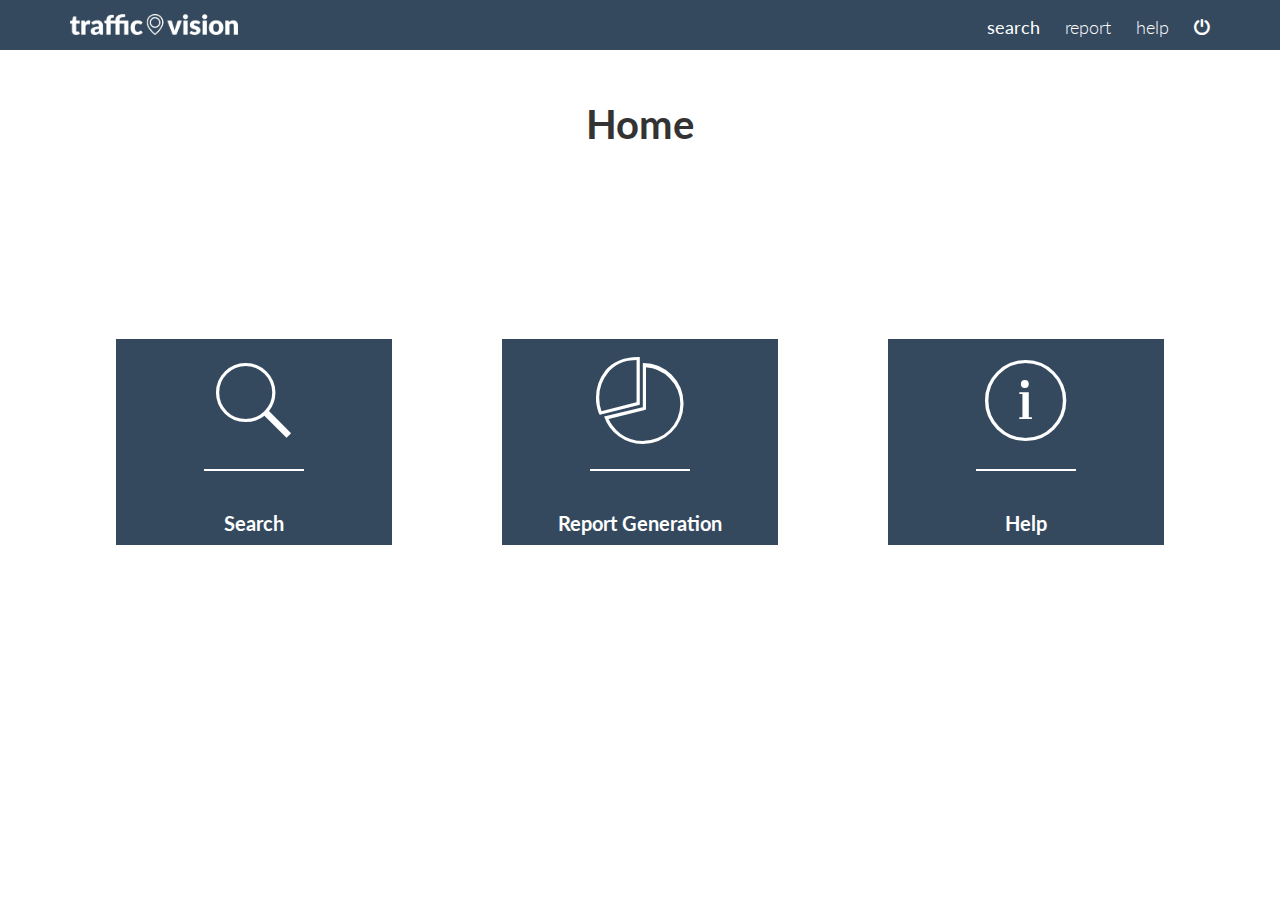
<file: index.html>
<!DOCTYPE html>

<html lang="en">
    
    <head>
        <link rel="stylesheet" type="text/css" href="external/css/ionicons.min.css"> <link rel="stylesheet" type="text/css" href="external/css/columns/col.css">
        <link rel="stylesheet" type="text/css" href="external/css/columns/3cols.css">
        <link rel="stylesheet" type="text/css" href="resources/css/style.css">
        <link href="https://fonts.googleapis.com/css?family=Lato:100,300,300i,400" rel="stylesheet">
        <title>Traffic Vision</title>
    </head>
    
    <body>
        <header>
            <nav>
                <div class="row">
                    <a href="#"> <!--link to index.html-->
                        <img src="resources/img/logo.png" alt="Traffic Vision Logo" class="nav-logo">
                    </a>
                    
                    <ul id="pages" class="main-nav">
                        <li><a href="#"><b>Search</b></a></li> <!--link to index.html-->
                        <li><a href="#">Report</a></li> <!--link to report.html-->
                        <li><a href="#">Help</a></li> <!--link to help.html-->
                        <li><a href="#"><i class="ion-power"></i></a></li> <!--link to login.html-->
                    </ul>                    
                </div>
            </nav>
        </header>
        
        <h1>Home</h1>
        
        <section class="content">
            <div class="section group">
                <div class="col span_1_of_3">
                    <div class="ctr-index">
                        <a href="#"><i class="ion-ios-search icon-large"></i></a> <!--link to search.html-->
                        <h2>Search</h2>
                    </div>
                </div>

                <div class="col span_1_of_3">
                    <div class="ctr-index">
                        <a href="#"><i class="ion-ios-pie-outline icon-large"></i></a> <!--link to report.html-->
                        <h2>Report Generation</h2>
                    </div>
                </div>

                <div class="col span_1_of_3">
                    <div class="ctr-index">
                        <a href="#"><i class="ion-ios-information-outline icon-large"></i></a> <!--link to help.html-->
                        <h2>Help</h2>
                    </div>
                </div>
                
            </div>
        </section>

        <script type="text/javascript" src="js/index.js"></script>
    </body>
</html>
</file>
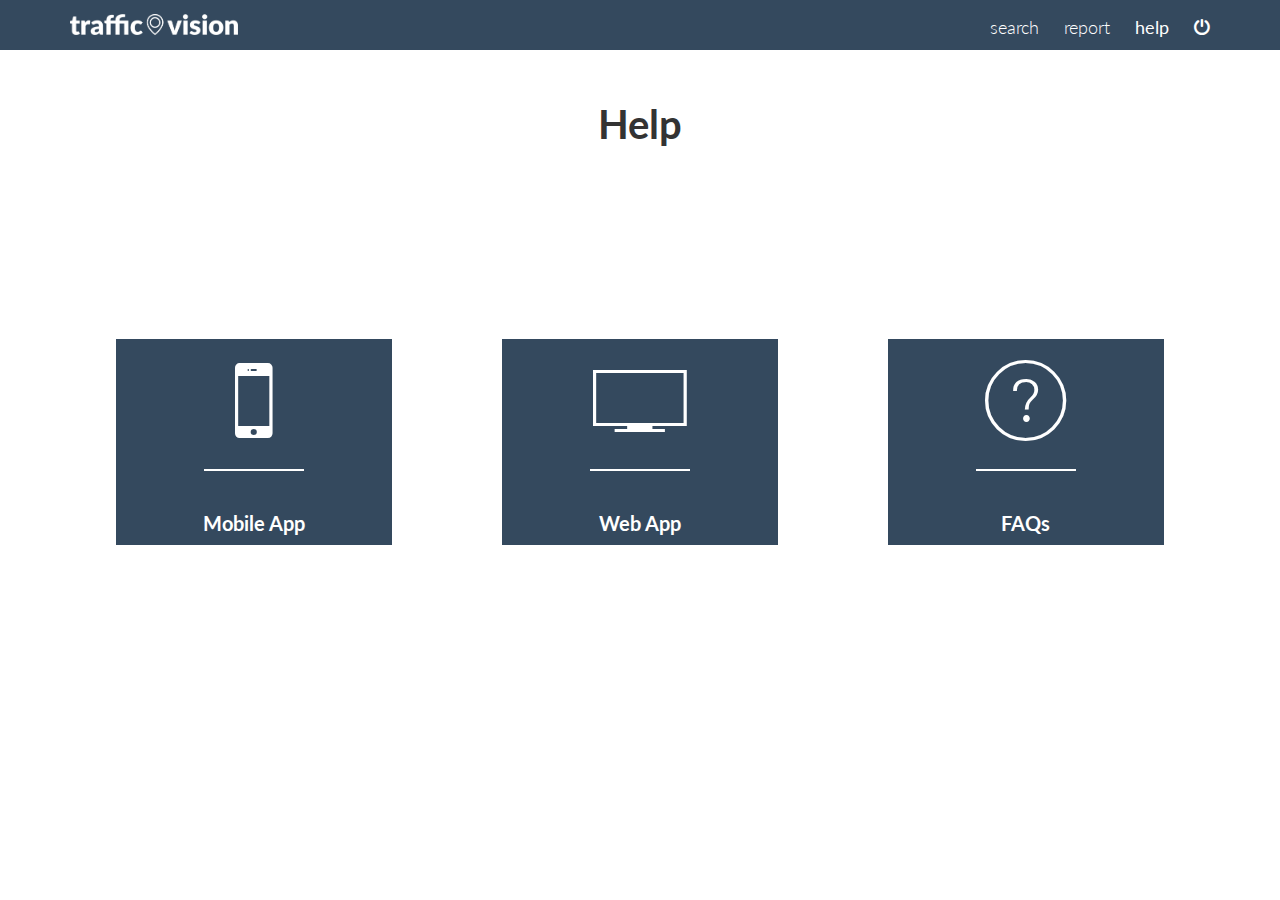
<file: help.html>
<!DOCTYPE html>

<html lang="en">
    
    <head>
        <link rel="stylesheet" type="text/css" href="external/css/ionicons.min.css">
        <link rel="stylesheet" type="text/css" href="external/css/columns/col.css">
        <link rel="stylesheet" type="text/css" href="external/css/columns/3cols.css">
        <link rel="stylesheet" type="text/css" href="resources/css/style.css">
        <link href="https://fonts.googleapis.com/css?family=Lato:100,300,300i,400" rel="stylesheet">
        <title>Traffic Vision</title>
    </head>
    
    <body>
        <header>
            <nav>
                <div class="row">
                    <a href="#"> <!--link to index.html-->
                        <img src="resources/img/logo.png" alt="Traffic Vision Logo" class="nav-logo">
                    </a>
                    
                    <ul id="pages" class="main-nav">                        
                        <li><a href="#">Search</a></li> <!--link to index.html-->
                        <li><a href="#">Report</a></li> <!--link to report.html-->
                        <li><a href="#"><b>Help</b></a></li> <!--link to help.html-->
                        <li><a href="#"><i class="ion-power"></i></a></li> <!--link to login.html-->
                    </ul>                    
                </div>
            </nav>
        </header>
        
        <h1>Help</h1>
        
        <section class="content">
            <div class="section group">
                <div class="col span_1_of_3">
                    <div class="ctr-index">
                        <a href="#"><i class="ion-iphone icon-large"></i></a> <!--link to download pdf-->
                        <h2>Mobile App</h2>
                    </div>
                </div>

                <div class="col span_1_of_3">
                    <div class="ctr-index">
                        <a href="#"><i class="ion-ios-monitor-outline icon-large"></i></a> <!--link to download pdf-->
                        <h2>Web App</h2>
                    </div>
                </div>

                <div class="col span_1_of_3">
                    <div class="ctr-index">
                        <a href="#"><i class="ion-ios-help-outline icon-large"></i></a> <!-- opens panel with FAQs-->
                        <h2>FAQs</h2>
                    </div>
                </div>
                
            </div>
        </section>
        
        <script type="text/javascript" src="js/index.js"></script>
    </body>
</html>
</file>
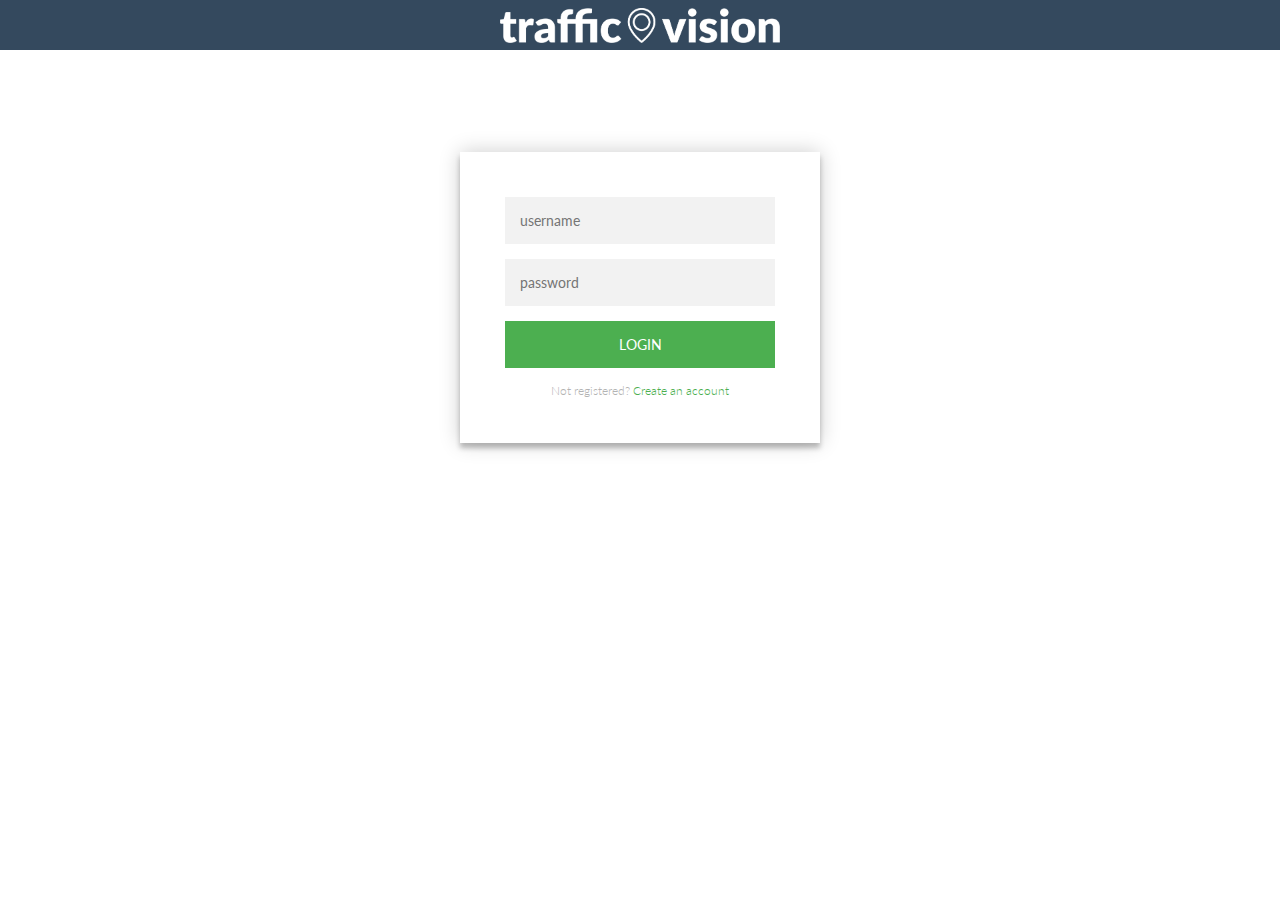
<file: login.html>
<!DOCTYPE html>

<html lang="en">
    
    <head>
        <link rel="stylesheet" type="text/css" href="external/css/ionicons.min.css">
        <link rel="stylesheet" type="text/css" href="resources/css/style.css">
        <link href="https://fonts.googleapis.com/css?family=Lato:100,300,300i,400" rel="stylesheet">
        <title>Traffic Vision</title>
    </head>
    
    <body>
        <header>
            <div class="row">
                <img class="header-logo" src="resources/img/logo.png" alt="Traffic Vision Logo">
            </div>        
        </header>
        
        <div class="login-page">
            <div class="form">
                <form class="register-form">
                    <input type="text" placeholder="name"/>
                    <input type="password" placeholder="password"/>
                    <input type="text" placeholder="email address"/>
                    <button>create</button>
                    <p class="message">Already registered? <a href="#">Sign In</a></p>
                </form>

                <form class="login-form" action="login.php" method="post">
                    <input type="text" name="username" placeholder="username" id="username"/>
                    <input type="password" name="password" placeholder="password" id="password"/>
                    <button name="loginSubmit">login</button>
                    <p class="message">Not registered? <a href="#">Create an account</a></p>
                </form>
            </div>
        </div>
        
        <!--
        <div class="login-container">
            <form>
                <div class="form-group">
                    <input type="text" class="form-control" placeholder="username" id="username"/>
                </div>
                <div class="form-group">
                    <input type="text" class="form-control" placeholder="password" id="password"/>
                </div>
                <button type="submit" class="btn login-btn">Log In</button>
            </form>
        </div>
        -->
        <script type="text/javascript" src="js/index.js"></script>
    </body>
</html>
</file>
<file: external/css/columns/col.css>
/*  SECTIONS  ============================================================================= */

.section {
	clear: both;
	padding: 0px;
	margin: 0px;
}

/*  GROUPING  ============================================================================= */


.group:before,
.group:after {
    content:"";
    display:table;
}
.group:after {
    clear:both;
}
.group {
    zoom:1; /* For IE 6/7 (trigger hasLayout) */
}

/*  GRID COLUMN SETUP   ==================================================================== */

.col {
	display: block;
	float:left;
	margin: 1% 0 1% 1.6%;
}

.col:first-child { margin-left: 0; } /* all browsers except IE6 and lower */


/*  REMOVE MARGINS AS ALL GO FULL WIDTH AT 480 PIXELS */

@media only screen and (max-width: 480px) {
	.col { 
		margin: 1% 0 1% 0%;
	}
}
</file>
<file: external/css/columns/3cols.css>
/*  GRID OF THREE   ============================================================================= */

	
.span_3_of_3 {
	width: 100%; 
}

.span_2_of_3 {
	width: 66.13%; 
}

.span_1_of_3 {
	width: 32.26%; 
}


/*  GO FULL WIDTH AT LESS THAN 480 PIXELS */

@media only screen and (max-width: 480px) {
	.span_3_of_3 {
		width: 100%; 
	}
	.span_2_of_3 {
		width: 100%; 
	}
	.span_1_of_3 {
		width: 100%;
	}
}
</file>
<file: resources/css/style.css>
/*
wet asphalt: 34495e
*/


/* ---------------------------------------- */
/* BASIC SETUP */
/* ---------------------------------------- */

* {
    margin: 0;
    padding: 0;
    box-sizing: border-box;
}

html {
    background-color: #fff;
    color: #333;
    font-family: 'Lato', 'Arial', sans-serif;
    font-size: 20px;
    font-weight: 300;
    text-rendering: optimizeLegibility;
}

/*------------------------------------*/
/* RESUSABLE COMPONENTS */
/*------------------------------------*/

.row {
    max-width: 1140px;
    margin: 0 auto;
}

.ctr-index {
    background-color: #34495e;
    width: 75%;
    margin: auto;
}

.content {
    max-width: 1140px;
    margin: 100px auto;
}

.sidebar {
    background-color: #82B6EA;
    width: 23%;
    height: 500px;
    float: left;
}

/* --- HEADINGS --- */
h1 {
    text-align: center;
    padding: 50px 0px;
}

h2 {
    text-align: center;
    font-size: 80%;
    padding: 5px 0px;
}

.sidebar h2 {
    color: #fff;
}

.ctr-index h2 {
    text-align: center;
    font-size: 100%;
    color: #fff;
    padding: 10px;
}


/* --- ICONS --- */

.icon-large {
    display: block;
    font-size: 500%;
    color: #fff;
    text-align: center;
    margin-top: 30px;
    margin-bottom: 30px;
}

.icon-large:after {
    display: block;
    height: 2px;
    background: #fff;
    content: " ";
    width: 100px;
    margin: 0 auto;
    margin-top: 10px;
}

/*------------------------------------*/
/* HEADER */
/*------------------------------------*/

header {
    background-color: #34495e;
    width: 100%;
    height: 50px;
    padding: 0px 0px;
}

.header-logo {
    display: block;
    width: 280px;
    height: auto;
    padding-top: 8px;
    margin: auto auto;
}

.nav-logo {
    display: inline-block;
    width: 168px;
    height: auto;
    float: left;
    margin: 14px 0px;
}

.main-nav {
    float: right;
    list-style: none;
    margin-top: 14px;
    font-weight: 300;
}

.main-nav li {
    display: inline-block;
    margin-left: 20px;
}

.main-nav li a:link,
.main-nav li a:visited {
    padding: 2px 0px;
    color: #fff;
    text-decoration: none;
    text-transform: lowercase;
    font-size: 90%;
    border-bottom: 2px solid transparent;
    transition: bottom-border 0.2s;
}

.main-nav li a:hover,
.main-nav li a:active {
    border-bottom: 2px solid #fff;
} 

.login-container {
  background-color: #435c71;
  padding: 20px;
  margin: 55px auto auto auto;
  max-width: 300px;
}

.login-btn {
  display: block;
  margin: auto;
}

/*------------------------------------*/
/* LOGIN */
/*------------------------------------*/

@import url(https://fonts.googleapis.com/css?family=Lato:300);

.login-page {
    width: 360px;
    padding: 8% 0 0;
    margin: auto;
}
.form {
    position: relative;
    z-index: 1;
    background: #FFFFFF;
    max-width: 360px;
    margin: 0 auto 100px;
    padding: 45px;
    text-align: center;
    box-shadow: 0 0 20px 0 rgba(0, 0, 0, 0.2), 0 5px 5px 0 rgba(0, 0, 0, 0.24);
}
.form input {
    font-family: "Lato", sans-serif;
    outline: 0;
    background: #f2f2f2;
    width: 100%;
    border: 0;
    margin: 0 0 15px;
    padding: 15px;
    box-sizing: border-box;
    font-size: 14px;
}
.form button {
    font-family: "Lato", sans-serif;
    text-transform: uppercase;
    outline: 0;
    background: #4CAF50;
    width: 100%;
    border: 0;
    padding: 15px;
    color: #FFFFFF;
    font-size: 14px;
    -webkit-transition: all 0.3 ease;
    transition: all 0.3 ease;
    cursor: pointer;
    }
.form button:hover,.form button:active,.form button:focus {
    background: #43A047;
}
.form .message {
    margin: 15px 0 0;
    color: #b3b3b3;
    font-size: 12px;
}
.form .message a {
    color: #4CAF50;
    text-decoration: none;
}
.form .register-form {
    display: none;
}
.container {
    position: relative;
    z-index: 1;
    max-width: 300px;
    margin: 0 auto;
}
.container:before, .container:after {
    content: "";
    display: block;
    clear: both;
}
.container .info {
    margin: 50px auto;
    text-align: center;
}
.container .info h1 {
    margin: 0 0 15px;
    padding: 0;
    font-size: 36px;
    font-weight: 300;
    color: #1a1a1a;
}
.container .info span {
    color: #4d4d4d;
    font-size: 12px;
}
.container .info span a {
    color: #000000;
    text-decoration: none;
}
.container .info span .fa {
    color: #EF3B3A;
}
</file>
